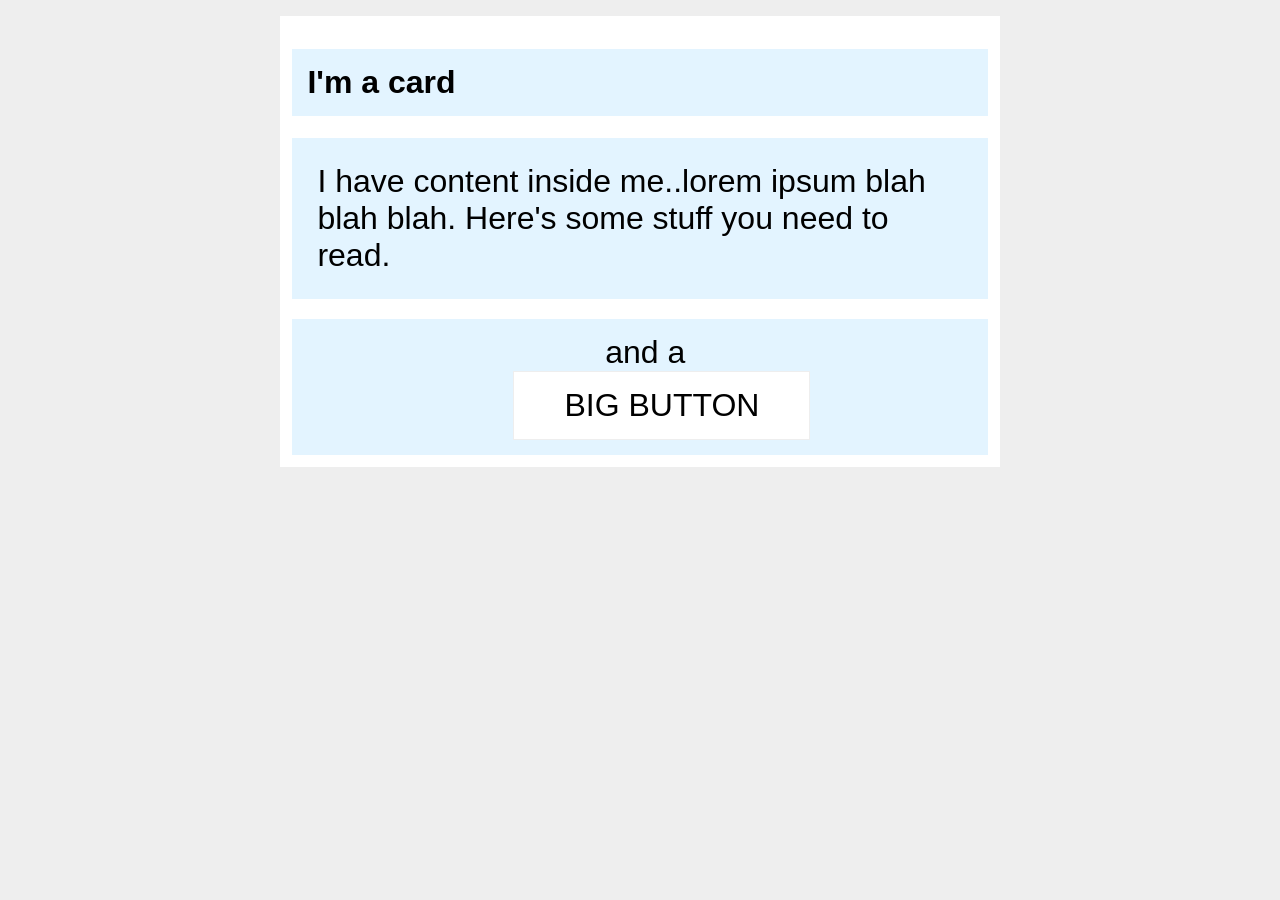
<file: foundations/block-and-inline/02-margin-and-padding-2/index.html>
<!DOCTYPE html>
<html lang="en">
  <head>
    <meta charset="UTF-8">
    <meta http-equiv="X-UA-Compatible" content="IE=edge">
    <meta name="viewport" content="width=device-width, initial-scale=1.0">
    <title>Margin and Padding exercise 2</title>
    <link rel="stylesheet" href="style.css">
  </head>
  <body>
    <div class="card">
      <h1 class="title">I'm a card</h1>
      <div class="content">I have content inside me..lorem ipsum blah blah blah. Here's some stuff you need to read.</div>
      <div class="button-container">and a <button>BIG BUTTON</button></div>
    </div>
  </body>
</html>
</file>
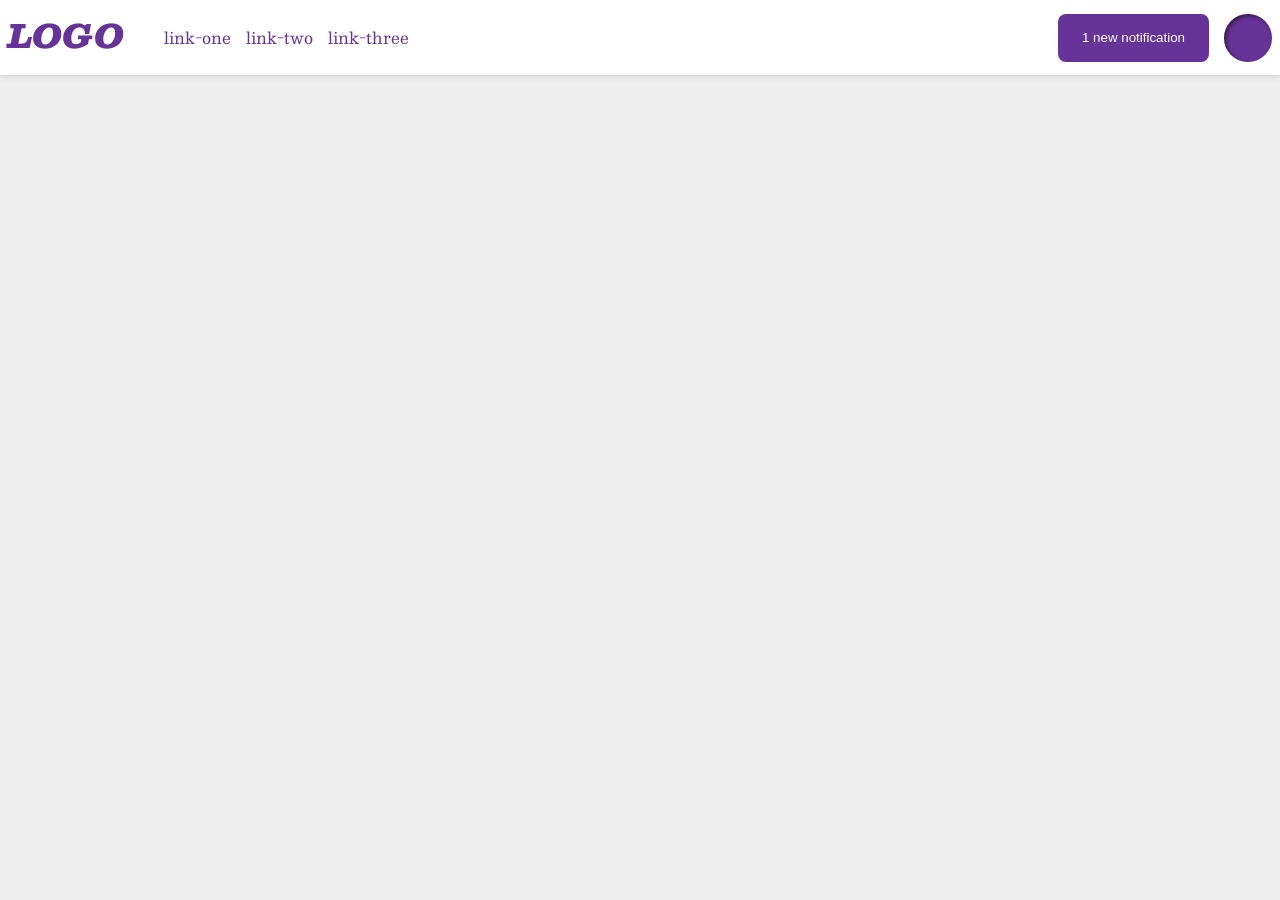
<file: foundations/flex/03-flex-header-2/index.html>
<!DOCTYPE html>
<html lang="en">

<head>
  <meta charset="UTF-8">
  <meta http-equiv="X-UA-Compatible" content="IE=edge">
  <meta name="viewport" content="width=device-width, initial-scale=1.0">
  <title>Flex Header 2</title>
  <link rel="stylesheet" href="style.css">
</head>

<body>
  <div class="header">
    <div class="left-content">
      <div class="logo">
        LOGO
      </div>
      <ul class="links">
        <li><a href="https://google.com">link-one</a></li>
        <li><a href="https://google.com">link-two</a></li>
        <li><a href="https://google.com">link-three</a></li>
      </ul>
    </div>

    <div class="right-content">
      <button class="notifications">
        1 new notification
      </button>
      <div class="profile-image"></div>
    </div>
  </div>
</body>

</html>
</file>
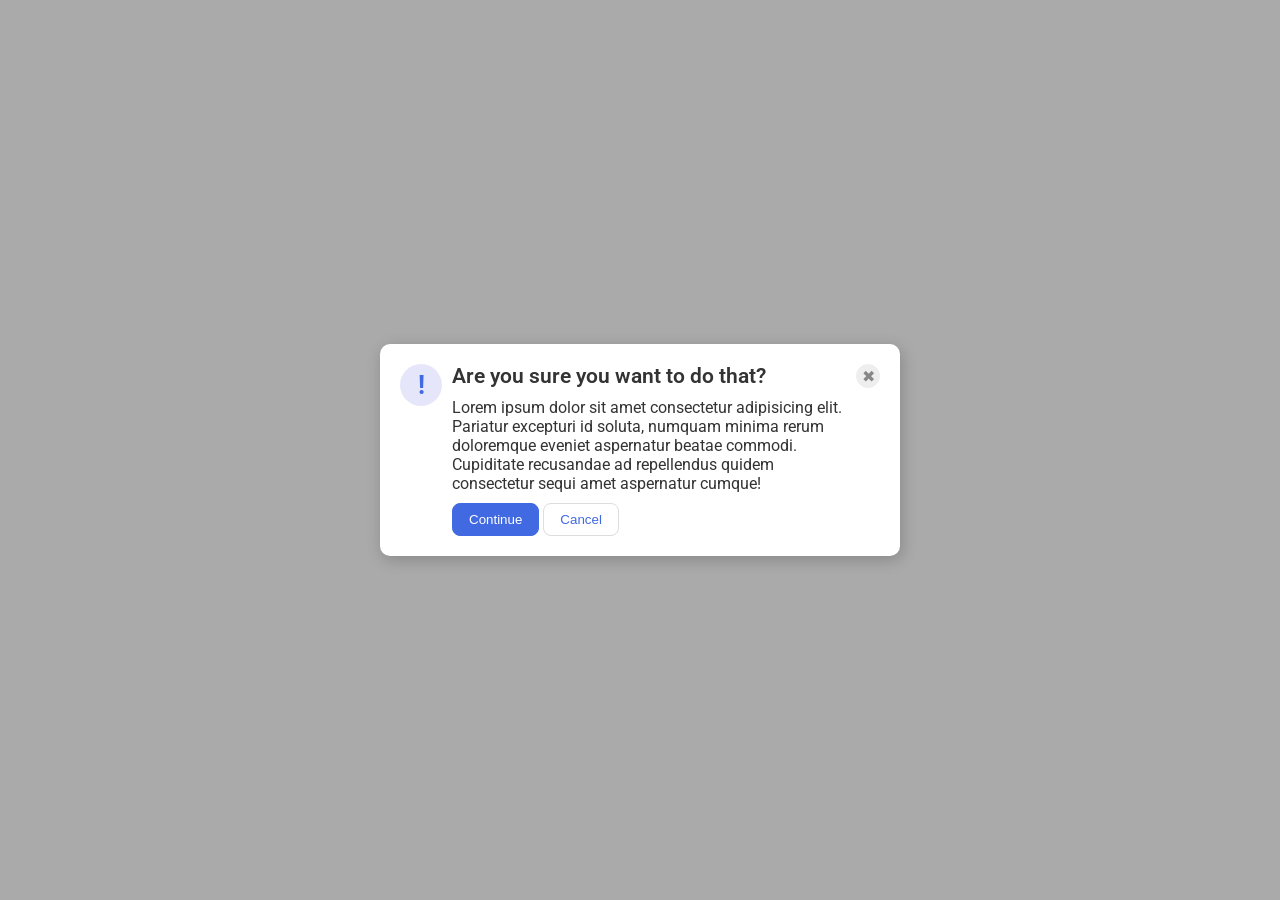
<file: foundations/flex/05-flex-modal/index.html>
<!DOCTYPE html>
<html lang="en">

<head>
  <meta charset="UTF-8">
  <meta http-equiv="X-UA-Compatible" content="IE=edge">
  <meta name="viewport" content="width=device-width, initial-scale=1.0">
  <link rel="stylesheet" href="style.css">
  <title>Modal</title>
</head>

<body>
  <div class="modal">
    <div class="main-container">

      <div class="icon">!</div>

      <div class="mid-content">
        <div class="header">Are you sure you want to do that?</div>

        <div class="text">Lorem ipsum dolor sit amet consectetur adipisicing elit. Pariatur excepturi id soluta, numquam
          minima rerum doloremque eveniet aspernatur beatae commodi. Cupiditate recusandae ad repellendus quidem
          consectetur sequi amet aspernatur cumque!</div>

        <div class="button-container">
          <button class="continue">Continue</button>
          <button class="cancel">Cancel</button>
        </div>
      </div>

      <button class="close-button">✖</button>

    </div>
  </div>
</body>

</html>
</file>
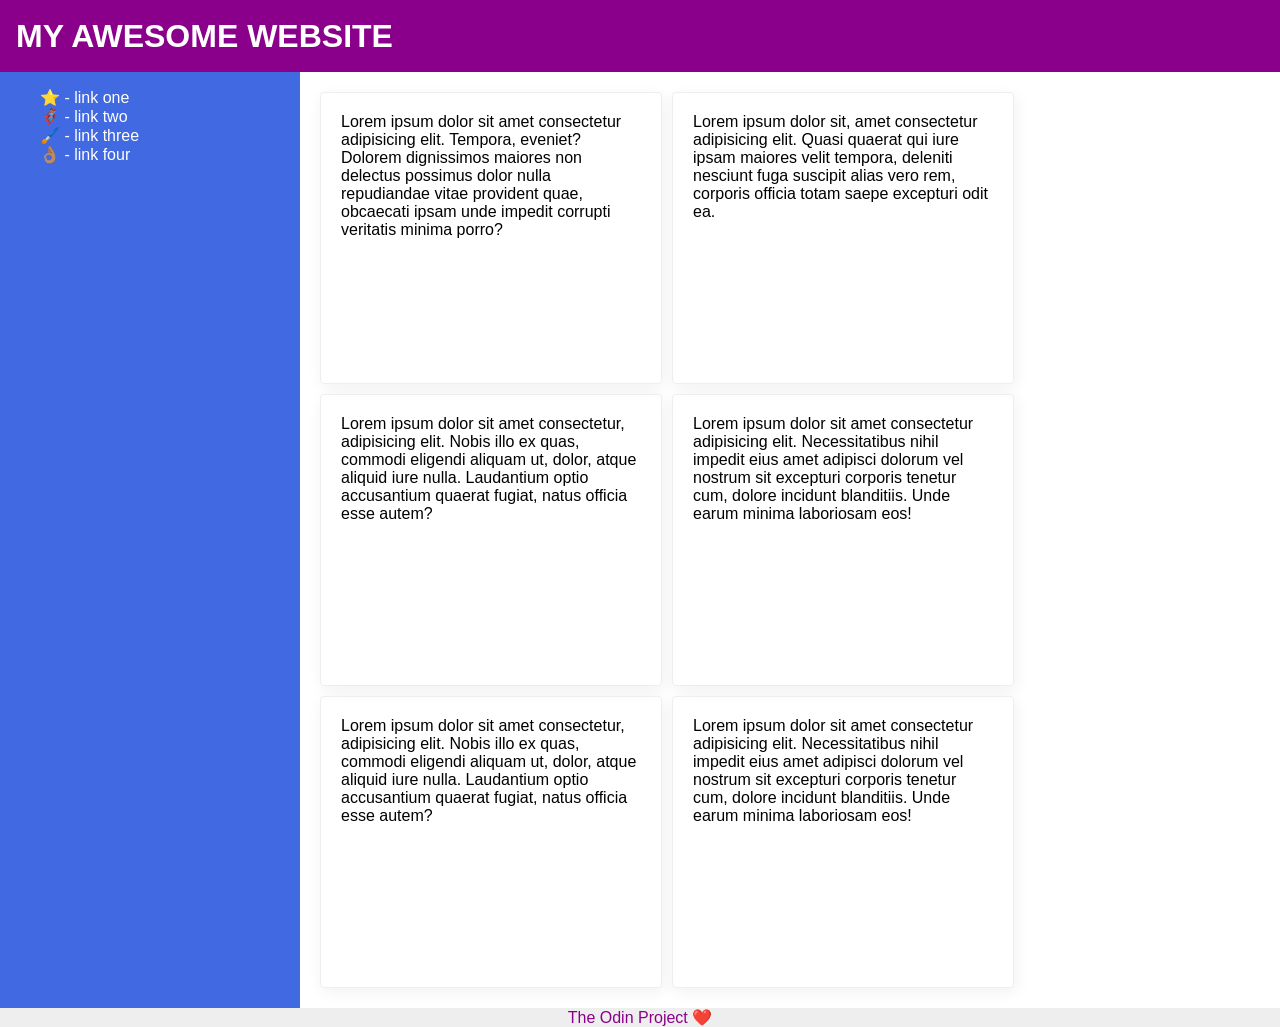
<file: foundations/flex/07-flex-layout-2/index.html>
<!DOCTYPE html>
<html lang="en">

<head>
  <meta charset="UTF-8">
  <meta http-equiv="X-UA-Compatible" content="IE=edge">
  <meta name="viewport" content="width=device-width, initial-scale=1.0">
  <title>The Holy Grail</title>
  <link rel="stylesheet" href="style.css">
</head>

<body>
  <div class="main-container">

    <div class="top-content">

      <div class="header">
        MY AWESOME WEBSITE
      </div>

      <div class="mid-content">
        <div class="sidebar">
          <ul>
            <li><a href="#">⭐ - link one</a></li>
            <li><a href="#">🦸🏽‍♂️ - link two</a></li>
            <li><a href="#">🖌️ - link three</a></li>
            <li><a href="#">👌🏽 - link four</a></li>
          </ul>
        </div>

        <div class="cards">
          <div class="card">Lorem ipsum dolor sit amet consectetur adipisicing elit. Tempora, eveniet? Dolorem
            dignissimos
            maiores non delectus possimus dolor nulla repudiandae vitae provident quae, obcaecati ipsam unde impedit
            corrupti
            veritatis minima porro?</div>
          <div class="card">Lorem ipsum dolor sit, amet consectetur adipisicing elit. Quasi quaerat qui iure ipsam
            maiores
            velit tempora, deleniti nesciunt fuga suscipit alias vero rem, corporis officia totam saepe excepturi odit
            ea.
          </div>
          <div class="card">Lorem ipsum dolor sit amet consectetur, adipisicing elit. Nobis illo ex quas, commodi
            eligendi
            aliquam ut, dolor, atque aliquid iure nulla. Laudantium optio accusantium quaerat fugiat, natus officia esse
            autem?</div>
          <div class="card">Lorem ipsum dolor sit amet consectetur adipisicing elit. Necessitatibus nihil impedit eius
            amet
            adipisci dolorum vel nostrum sit excepturi corporis tenetur cum, dolore incidunt blanditiis. Unde earum
            minima
            laboriosam eos!</div>
          <div class="card">Lorem ipsum dolor sit amet consectetur, adipisicing elit. Nobis illo ex quas, commodi
            eligendi
            aliquam ut, dolor, atque aliquid iure nulla. Laudantium optio accusantium quaerat fugiat, natus officia esse
            autem?</div>
          <div class="card">Lorem ipsum dolor sit amet consectetur adipisicing elit. Necessitatibus nihil impedit eius
            amet
            adipisci dolorum vel nostrum sit excepturi corporis tenetur cum, dolore incidunt blanditiis. Unde earum
            minima
            laboriosam eos!</div>
        </div>
      </div>

    </div>

    <div class="footer">
      The Odin Project ❤️
    </div>

  </div>

</body>

</html>
</file>
<file: foundations/block-and-inline/02-margin-and-padding-2/style.css>
/* body {
  background: #eee;
  font-family: sans-serif;
}

.card {
  width: 400px;
  background: #fff;
  margin: 16px auto;
}

.title {
  background: #e3f4ff;
}

.content {
  background: #e3f4ff;
}

.button-container {
  background: #e3f4ff;
}

button {
  background: white;
  border: 1px solid #eee;
} */


/* My Implementation */


body {
  background: #eee;
  font-family: sans-serif;
}

.card {
  width: 400px;
  background: #fff;
  margin: 16px auto;
}

.title {
  background: #e3f4ff;
}

.content {
  background: #e3f4ff;
}

.button-container {
  background: #e3f4ff;
}




button {
  background: white;
  border: 1px solid #eee;
}

.card{
  width: 55%;
  padding: 12px;
}

.title{
  padding: 15px;
}

.content{
  padding: 25px;
  margin-bottom: 20px;
  font-size: 2rem;
}

.button-container{
  padding: 15px;
  font-size: 2rem;
  padding-left: 45%;
}

.button-container button{
  font-size: 2rem;
  margin-left: -25%;
  padding: 15px 50px;
  display: block;
}
</file>
<file: foundations/flex/03-flex-header-2/style.css>
/* this is some magical font-importing.  
you'll learn about it later. */
@import url('https://fonts.googleapis.com/css2?family=Besley:ital,wght@0,400;1,900&display=swap');

body {
  margin: 0;
  background: #eee;
  font-family: Besley, serif;
}

.header {
  background: white;
  border-bottom: 1px solid #ddd;
  box-shadow: 0 0 8px rgba(0,0,0,.1);
}

.profile-image {
  background: rebeccapurple;
  box-shadow: inset 2px 2px 4px rgba(0,0,0,.5);
  border-radius: 50%;
  width: 48px;
  height: 48px;
}

.logo {
  color: rebeccapurple;
  font-size: 32px;
  font-weight: 900;
  font-style: italic;
}

button {
  border: none;
  border-radius: 8px;
  background: rebeccapurple;
  color: white;
  padding: 8px 24px;
}

a {
  /* this removes the line under our links */
  text-decoration: none;
  color: rebeccapurple;
}

ul {
  list-style-type: none;
}

.header{
  display: flex;
  justify-content: space-between;
  align-items: center;
  padding: 8px;
}

.left-content{
  display: flex;
}

.right-content{
  display: flex;
  gap: 15px;
}

.links{
  display:flex;
  gap: 15px;
}
</file>
<file: foundations/flex/05-flex-modal/style.css>
@import url('https://fonts.googleapis.com/css2?family=Roboto:wght@400;700&display=swap');

html, body {
  height: 100%;
}

body {
  font-family: Roboto, sans-serif;
  margin: 0;
  background: #aaa;
  color: #333;
  /* I'll give you this one for free lol */
  display: flex;
  align-items: center;
  justify-content: center;
}

.modal {
  background: white;
  width: 480px;
  border-radius: 10px;
  box-shadow: 2px 4px 16px rgba(0,0,0,.2);
}

.icon {
  color: royalblue;
  font-size: 26px;
  font-weight: 700;
  background: lavender;
  width: 42px;
  height: 42px;
  border-radius: 50%;
  display: flex;
  align-items: center;
  justify-content: center;
}

.close-button {
  background: #eee;
  border-radius: 50%;
  color: #888;
  font-weight: 400;
  font-size: 16px;
  height: 24px;
  width: 24px;
  display: flex;
  align-items: center;
  justify-content: center;
  border: 1px solid #eee;
  padding: 0;
}

button {
  cursor: pointer;
  padding: 8px 16px;
  border-radius: 8px;
}

button.continue {
  background: royalblue;
  border: 1px solid royalblue;
  color: white;
}

button.cancel {
  background: white;
  border: 1px solid #ddd;
  color: royalblue;
}

.modal{
  padding: 20px;
}

.main-container{
  display: flex;
  justify-content: center;
  align-items: flex-start;
  gap: 10px;
}

.icon{
  flex: 0 0 42px;
}

.close-button{
  flex: 0 0 24px;
}

.mid-content{
  display: flex;
  flex-direction: column;
  align-items: flex-start;
  justify-content: space-around;
  gap: 10px;
}

.header{
  font-weight: 600;
  font-size: 1.3rem;
}
</file>
<file: foundations/flex/07-flex-layout-2/style.css>
body {
  font-family: -apple-system, BlinkMacSystemFont, 'Segoe UI', Roboto, Oxygen, Ubuntu, Cantarell, 'Open Sans', 'Helvetica Neue', sans-serif;
  margin: 0;
  min-height: 100vh;
}

.header {
  height: 72px;
  background: darkmagenta;
  color: white;
}

.footer {
  height: 72px;
  background: #eee;
  color: darkmagenta;
}

.sidebar {
  width: 300px;
  background: royalblue;
  box-sizing: border-box;
}

.card {
  border: 1px solid #eee;
  box-shadow: 2px 4px 16px rgba(0,0,0,.06);
  border-radius: 4px;
}

li, a{
  list-style: none;
  text-decoration: none;
  color: #fff;
}

.main-container{
  height: 100vh;
  display: flex;
  flex-direction: column;
  justify-content: space-between;
}

.top-content{
  display: flex;
  flex-direction: column;
  flex: 1;
}

.mid-content{
  display: flex;
  flex: 1;
}

.sidebar{
  flex: 0 0 300px;
}

.header{
  font-weight: 900;
  font-size: 32px;
  align-content: center;
  padding: 0 0 0 16px;
}

.cards{
  padding: 20px;
  display: flex;
  flex-wrap: wrap;
  gap: 10px;
}

.card{
  height: 250px;
  width: 300px;
  padding: 20px; 
}

.footer{
  text-align: center;
  align-content: center;
}
</file>
